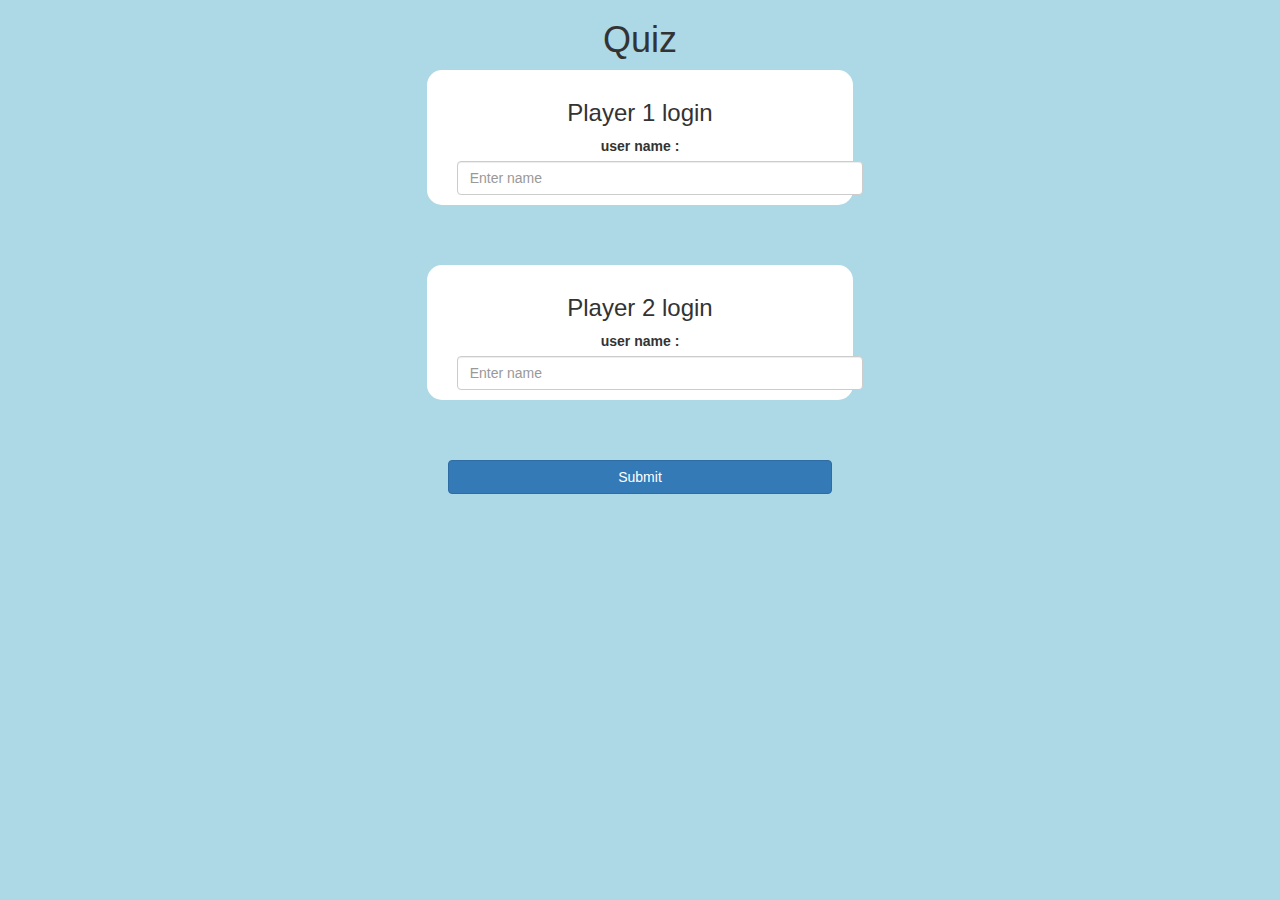
<file: index.html>
<!DOCTYPE html>
<html>
<head>
	<title>Quiz</title>

<meta name="viewport" content="width=device-width, initial-scale=1">
<link rel="stylesheet" href="https://maxcdn.bootstrapcdn.com/bootstrap/3.4.0/css/bootstrap.min.css">
<script src="https://ajax.googleapis.com/ajax/libs/jquery/3.4.1/jquery.min.js"></script>
<script src="https://maxcdn.bootstrapcdn.com/bootstrap/3.4.0/js/bootstrap.min.js"></script>

<link rel="stylesheet" type="text/css" href="style.css">

<script src="main.js"></script>
</head>
<body>
	<center>
		<h1>Quiz</h1>
		<div class="col-lg-4 col-md-4 col-sm-8 col-xs-11 login_div1">
			<h3>Player 1 login</h3>
			<label>user name :</label>
			<input type="text" id = "Player1name" class="form-control" placeholder="Enter name">
		</div>

		<br>
		<br>
		<br>

		<div class="col-lg-4 col-md-4 col-sm-8 col-xs-11 login_div1">
			<h3>Player 2 login</h3>
			<label>user name :</label>
			<input type="text" id = "Player2name" class="form-control" placeholder="Enter name">
		</div>
		<br>
		<br>
		<br>
		
		<button onclick="nextpage()" class="btn btn-primary" style= "width : 30%">Submit</button>
	</center>
</body>
</html>
</file>
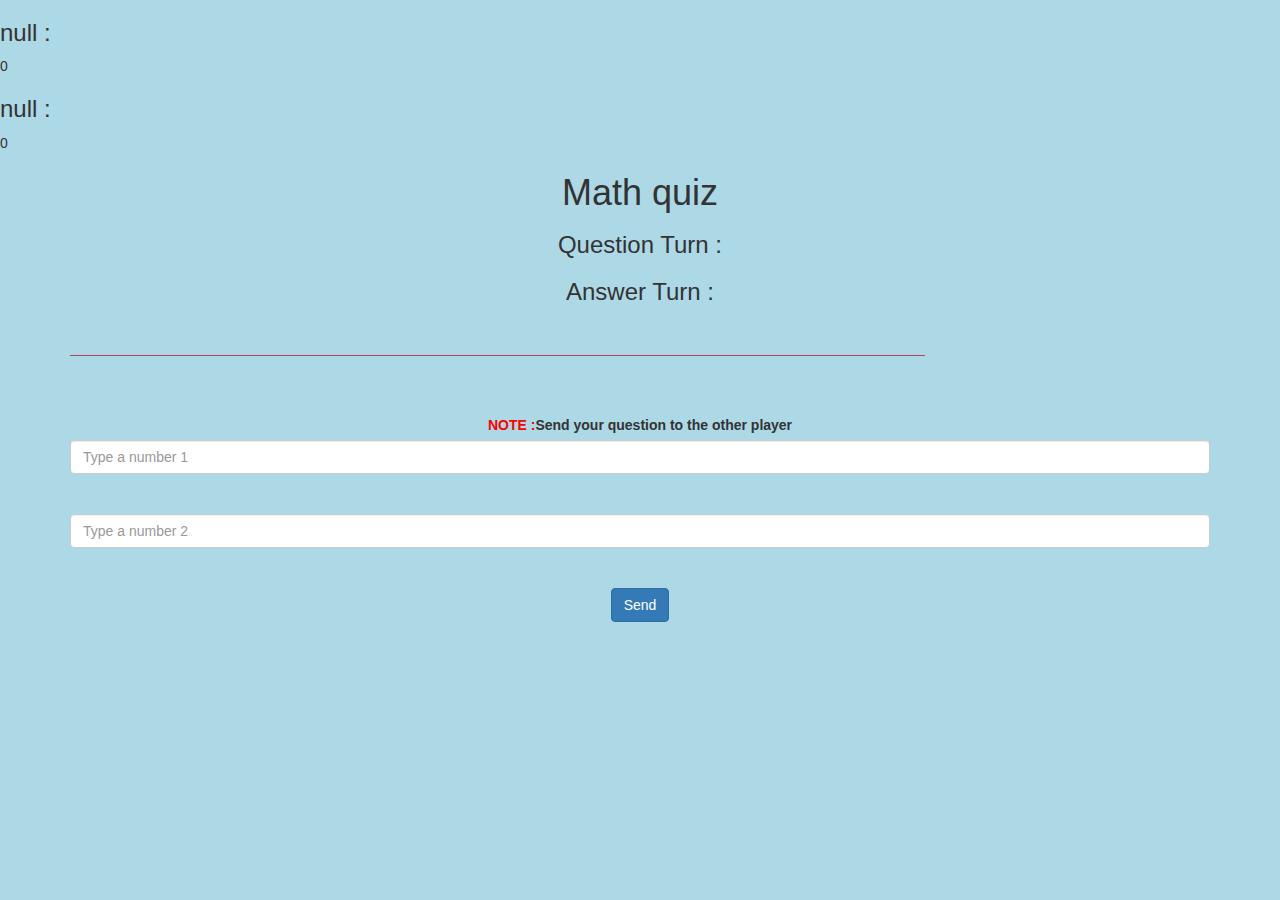
<file: quixpage.html>
<!DOCTYPE html>
<html>
<head>
	<title>Math quiz page 2</title>

<meta name="viewport" content="width=device-width, initial-scale=1">
<link rel="stylesheet" href="https://maxcdn.bootstrapcdn.com/bootstrap/3.4.0/css/bootstrap.min.css">
<script src="https://ajax.googleapis.com/ajax/libs/jquery/3.4.1/jquery.min.js"></script>
<script src="https://maxcdn.bootstrapcdn.com/bootstrap/3.4.0/js/bootstrap.min.js"></script>

<link rel="stylesheet" type="text/css" href="style.css">


</head>
<body>
    
    <h3 id="Player1scorename">  </h3><span id="player1score">0</span>
    <h3 id="Player2scorename">  </h3><span id="player2score">0</span>
    <div class="container">
        <center>
            <h1>Math quiz</h1>
            <h3 id="Playerqa"> Question Turn : </h3><span id="playername1"></span>
            <h3 id="Playeraa"> Answer  Turn : </span></h3><span id="playername2"></span>
            <br>
            <br>
            <div id="Worddisplay" class="col-lg-9 col-md-6 col-sm-9 col-xs-9">
            </div>
            <br>
            <br>
            <br>
            <label><b style = "color:red"  >NOTE :</b>Send your question to the other player</label>
            <input type="text" id = "word1" class="form-control" placeholder = "Type a number 1">
            <br>
            <br>
            <input type="text" id = "word2" class="form-control" placeholder = "Type a number 2">
            <br>
            <br>
            <button onclick="wordsend()" id="wordsend" class="btn btn-primary">Send</button>
        </center>
        </div>
        <script src="quix.js"></script>
    </body>   
    </html>
</file>
<file: style.css>
body
{
	background: lightblue;
}

	.login_div1 , .login_div2
	{
		background: white;
		padding: 10px;
		float: none;
		border-radius: 15px;
	}


#Player1name , #Player2name
{
	display: inline-block;
	margin-left: 20px;
}
#word
{
	width: 60%;
}
#word_display
{
	letter-spacing: 5px;
}
#output
{
background: white;
border-radius: 10px;
border-top: 10px solid #AA4465;
padding: 10px;
float: none;
text-align: left;
}
#Worddisplay{
	padding: 30;
	background-color: #AA4465;
	margin-left: 300;}
</file>
